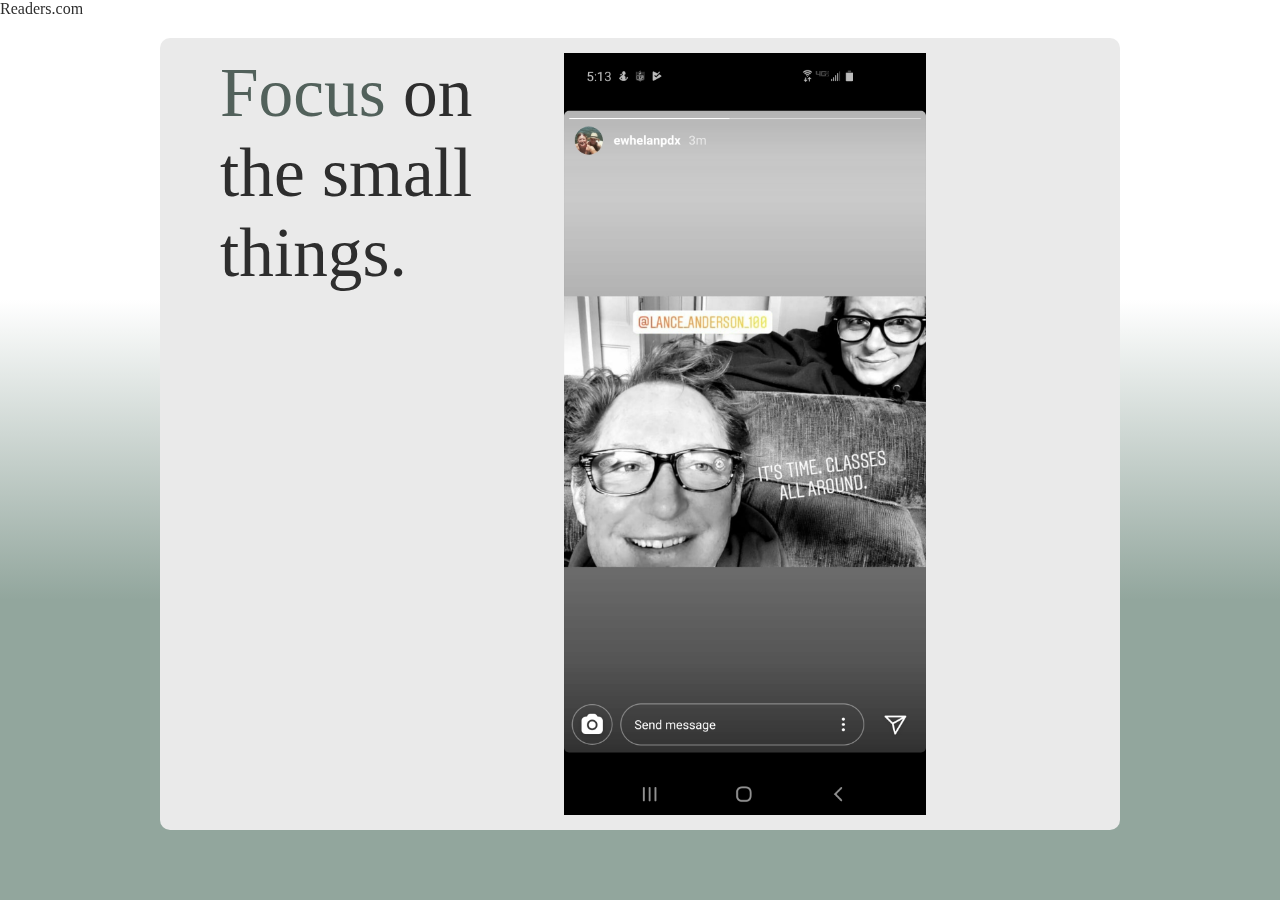
<file: index1.html>
<head>
    <link rel="stylesheet" type="text/css" href="style.css"/>
</head>
 
<body>
    <header>

        <p>Readers.com</p>
    </header>

    <div class="highlight">
        <div id="words">
            <p class="large">
                <span id="focus">Focus</span>
                on the
                small
                things.
            </p>
        </div>
        <div>
            <img id="lance_liz" src="screenshot_pic.jpg" alt="Cute picture in glasses" />
        </div>
    </div>





</body>
</file>
<file: style.css>
* {
  margin: 0;
  padding: 0;
  box-sizing: border-box;

}


body {

  font-size: 1rem;


  color: #2E2E2E;
  margin: 0;



}



/* mobile friendly alternative to using background-attachment: fixed */
body::before {
  content: '';
  position: fixed;
  top: 0;
  left: 0;
  height: 100%;
  width: 100%;
  z-index: -1;
  background: linear-gradient(0deg, #92A69D, #92A69D, #ffffff, #ffffff);
  background-size: cover;
  background-repeat: no-repeat;
  background-position: center;
}

/*
background: linear-gradient(0deg, #92A69D, #DAE1DE);
background-color: #Ffffff;
*/

#header  {
  background-color: #ffffff;
  width: 100%;
  height: 120px;
  position: fixed;
  top: 0px;
  display: flex;
  z-index: 1;
}

#img_contain {
  flex: 1;
}

#site_title {
flex: 1.8;
font-size: 60pt;
text-align: center;
}

#nav-bar {
flex: 1;
display: flex;
}

#header-img {
  float: right;
  height: 110px;
}

#nav-bar ul > li {
  list-style: none;
}

#nav-bar ul {
  display: flex;
  flex-direction: column;
  justify-content: space-evenly;
}

#nav-bar ul > li a {
  color: #52615B;
  text-decoration: none;
  font-size: 14pt;
}

#below_header {
margin-top: 120px;
}





.highlight {
  background-color: #EAEAEA;
  width: 75%;
  margin: auto;
  margin-top: 20px;
  margin-bottom: 10px;
  padding: 15px 0;
  display: flex;
  border-radius: 10px;
}

#words_container {
  display: flex;
  flex: 1;
}

#pic_container {
display: flex;
flex: 1.5;
}







#lance_liz {
  margin: auto auto;
  width: 65%;
}

p.large {
  color: #2E2E2E;
  font-size: 52pt;
  margin: auto;
  padding-left: 60px;
}

#focus {
  color: #52615B;
}

@media (max-width: 1060px) {

  .highlight {
display: flex;
flex-direction: column;
  }
  
  #words_container {
    display: flex;
  }
  
  #pic_container {
  display: flex;
  }
  p.large {
    font-size: 36pt;
    padding: 10px 0px;
  }
}

@media (max-width: 690px) {

  p.large {
    font-size: 24pt;
    padding: 10px 0px;
  }
}





#contact {
  background-color: #EAEAEA;
  width: 75%;
  margin: 5px auto;
  padding: 25px 0;
  border-radius: 10px;
}

#testimonial {

    background-color: #EAEAEA;
    width: 75%;
    margin: 10px auto;
    padding: 25px 0;
    border-radius: 10px;

}


#contact h2 {
    color: #2E2E2E;
    font-size: 18pt;
    margin: auto;
    padding-left: 60px;
    padding-bottom: 12px;
}

#form {
  color: #2E2E2E;
  font-size: 14pt;
  margin: auto;
  padding-left: 60px;
  line-height: 18pt;

}

input {
 background-color: #EFEEE8; 
 
}

form p {
  display: flex;
  padding: 5px;
}

#comment {
  flex: 1;
  margin-right: 10px;
}

form #submit {
padding: 3px;
margin: 5px;
}

#testimonial {
  margin-top: 50px;
  display: flex;
  justify-content: center;
}

#testimonial > iframe {
  max-width: 560px;
  width: 100%;
}



footer {
  background-color: #EAEAEA;
  width: 75%;
  margin: 10px auto;
  padding: 25px 0;
  border-radius: 10px;
}

footer > ul {
  display: flex;
  justify-content: flex-end;
}

footer > ul > li {
  padding: 0 10px;
  list-style: none;
}

footer > ul > li > a {
  color: #52615B
}

footer > span {
  margin-top: 5px;
  margin-bottom: 5px;
  display: flex;
  justify-content: flex-end;
  font-size: 0.9em;
  color: #52615B;
}
</file>
